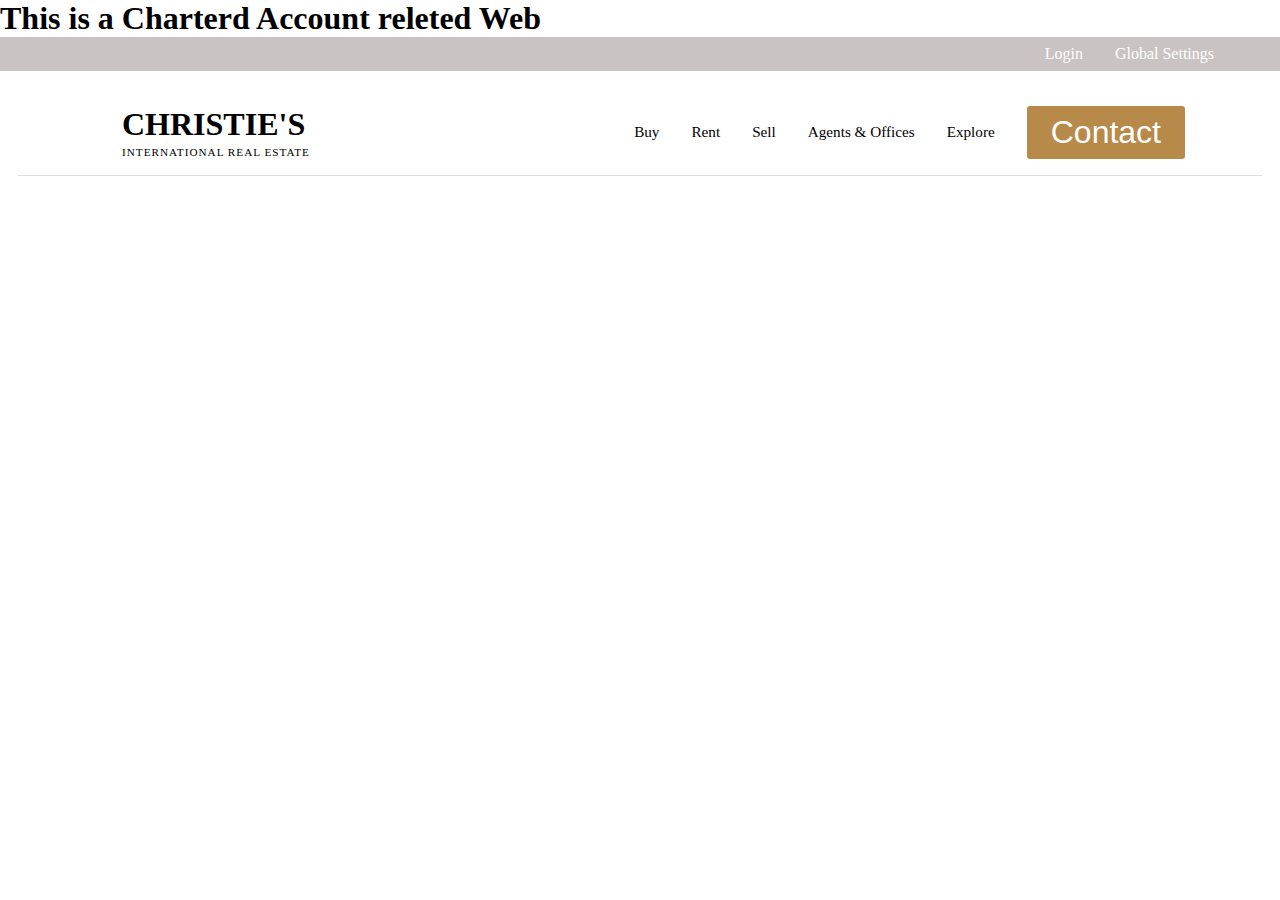
<file: index.html>
<!DOCTYPE html>
<html lang="en">
<head>
    <meta charset="UTF-8">
    <meta name="viewport" content="width=device-width, initial-scale=1.0">
    <title>Document</title>
    <link rel="stylesheet" href="style.css">
</head>
<body>
    <h1>This is a Charterd Account releted Web </h1>
    <header>
        <nav>
           <div class="nav-right">
           <a href="#">Login</a>
           <a href="#">Global Settings</a>
           </div>
        </nav>


        <!-- 2nd Navbar -->

        <div class=second-navbar>
    <div class="logo" tabindex="0">
      CHRISTIE'S
      <span>INTERNATIONAL REAL ESTATE</span>
    </div>

    <ul class="menu" id="menu">
      <li tabindex="0">Buy</li>
      <li tabindex="0">Rent</li>
      <li tabindex="0">Sell</li>
      <li tabindex="0">Agents &amp; Offices</li>
      <li tabindex="0">Explore</li>
      <li><button class="btn-contact" tabindex="0">Contact</button></li>
    </ul>

        </div>
     </header>



     
</body>
</html>
</file>
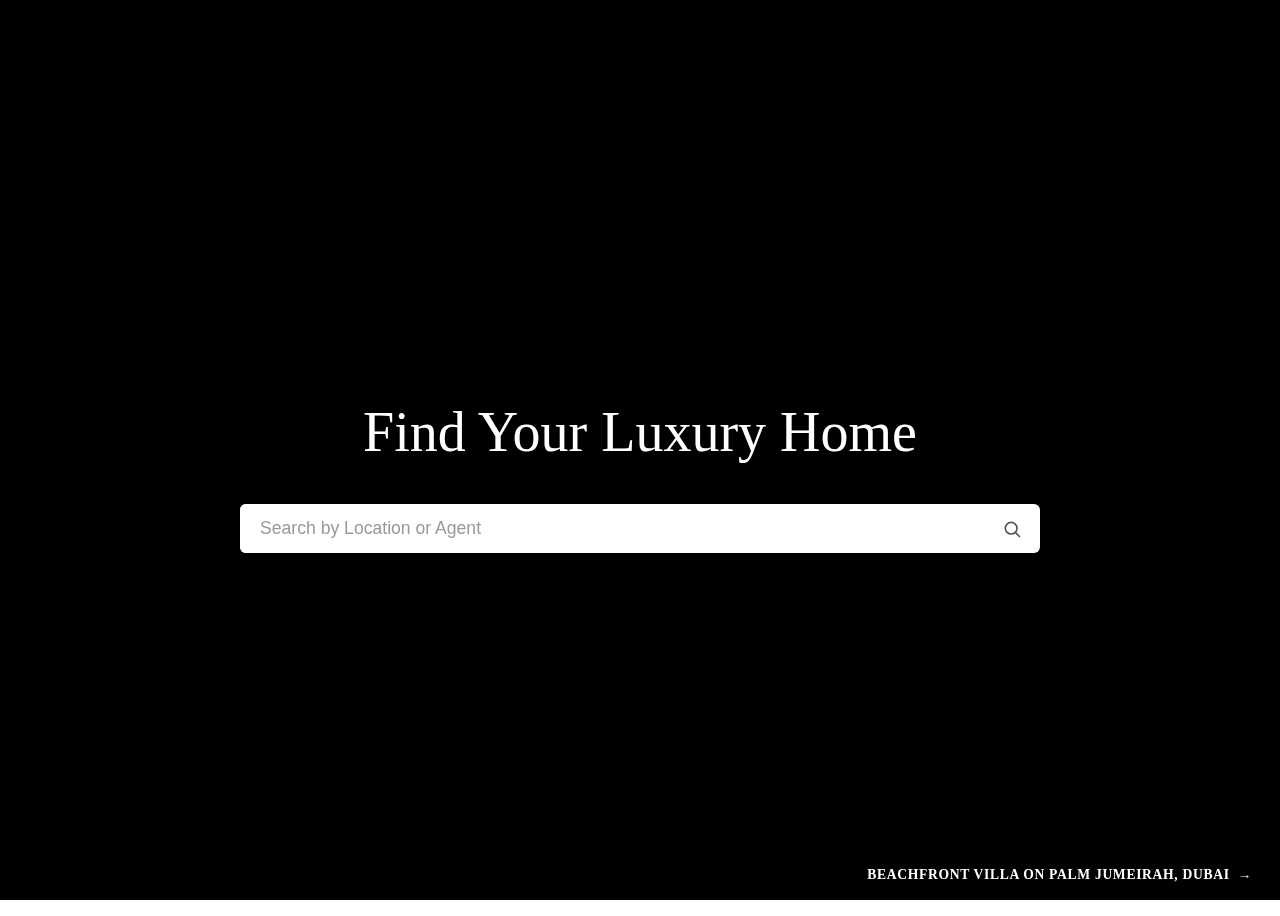
<file: html.html>
<!DOCTYPE html>
<html lang="en">
<head>
  <meta charset="UTF-8" />
  <meta name="viewport" content="width=device-width, initial-scale=1" />
  <title>Luxury Home Finder</title>
  <style>



  

    /* Reset and base */
    .video-bg-container .first-video-h1{
      box-sizing: border-box;
      margin: 0;
      padding: 0;
    }
    .video-bg-container .first-video-h1{
      height: 100%;
      font-family: 'Georgia', serif;
      color: white;
      overflow-x: hidden;
    }
    /* Video Background */
    .video-bg-container {
      position: fixed;
      top: 0; left: 0; right: 0; bottom: 0;
      overflow: hidden;
      z-index: -1;
      background: #000;
    }
    .video-bg-container video {
      width: 100vw;
      height: 100vh;
      object-fit: cover;
      filter: brightness(0.6);
    }

    /* Overlay container for content */
    .content-container {
      position: relative;
      height: 100vh;
      display: flex;
      flex-direction: column;
      justify-content: center;
      align-items: center;
      padding: 0 20px;
      text-align: center;
    }

    /* Title style */
    .first-video-h1 {
        color: white;
      font-size: 3.5rem;
      font-weight: 400;
      text-shadow: 2px 2px 15px rgba(0,0,0,0.8);
      max-width: 90vw;
      margin-bottom: 40px;
    }

    /* Search Bar container */
    .search-wrapper {
      width: 100%;
      max-width: 800px;
      display: flex;
      background: white;
      border-radius: 6px;
      box-shadow: 0 4px 15px rgb(0 0 0 / 0.25);
      overflow: hidden;
    }
    input[type="search"] {
      flex-grow: 1;
      border: none;
      font-size: 1.1rem;
      padding: 14px 20px;
      font-family: 'Arial', sans-serif;
      color: #333;
      outline-offset: 0;
    }
    input[type="search"]::placeholder {
      color: #999;
      font-weight: 400;
    }
    input[type="search"]:focus {
      outline: none;
    }
    .search-btn {
      background: transparent;
      border: none;
      padding: 0 18px;
      cursor: pointer;
      display: flex;
      align-items: center;
      justify-content: center;
      color: #555;
      transition: color 0.3s ease;
    }
    .search-btn:hover {
      color: #000;
    }
    .search-btn svg {
      width: 20px;
      height: 20px;
      stroke: currentColor;
      stroke-width: 2;
      stroke-linecap: round;
      stroke-linejoin: round;
      fill: none;
    }

    /* Bottom right text and arrow */
    .bottom-right-text {
      position: absolute;
      bottom: 25px;
      right: 20px;
      font-size: 0.85rem;
      letter-spacing: 0.05em;
      text-transform: uppercase;
      cursor: pointer;
      display: flex;
      align-items: center;
      color: white;
      user-select: none;
      font-weight: 600;
      text-shadow: 1px 1px 6px rgba(0,0,0,0.7);
      transition: color 0.3s ease;
    }
    .bottom-right-text:hover {
      color: #f0c040;
    }
    /* Arrow after text */
    .bottom-right-text::after {
      content: "→";
      margin-left: 8px;
      font-weight: 900;
      transition: margin-left 0.3s ease;
    }
    .bottom-right-text:hover::after {
      margin-left: 14px;
    }

    /* Responsive text scaling */
    @media (max-width: 768px) {
      h1 {
        font-size: 2.5rem;
        margin-bottom: 30px;
      }
      .search-wrapper {
        max-width: 100%;
      }
      .bottom-right-text {
        font-size: 0.75rem;
        right: 15px;
        bottom: 20px;
      }
    }
    @media (max-width: 480px) {
      h1 {
        font-size: 1.8rem;
        margin-bottom: 20px;
      }
      .search-wrapper input[type="search"] {
        font-size: 1rem;
        padding: 12px 14px;
      }
      .search-btn {
        padding: 0 12px;
      }
    }
  </style>
</head>
<body>

  <div class="video-bg-container" aria-hidden="true">
    <video autoplay muted loop playsinline>
      <source src="https://d6c972o46c2gx.cloudfront.net/250605_CIRE Website_June.mp4" type="video/mp4" />
      Your browser does not support the video tag.
    </video>
  </div>

  <main class="content-container" role="main" aria-label="Luxury home search section">
    <h1 class="first-video-h1">Find Your Luxury Home</h1>
    <form class="search-wrapper" role="search" aria-label="Search by Location or Agent">
      <input type="search" placeholder="Search by Location or Agent" aria-label="Search by Location or Agent" />
      <button type="submit" class="search-btn" aria-label="Search">
        <svg viewBox="0 0 24 24" aria-hidden="true" focusable="false">
          <circle cx="11" cy="11" r="7"></circle>
          <line x1="21" y1="21" x2="16.65" y2="16.65"></line>
        </svg>
      </button>
    </form>
    <div class="bottom-right-text" tabindex="0" role="link" aria-label="Beachfront Villa on Palm Jumeirah, Dubai - learn more or navigate">
      BEACHFRONT VILLA ON PALM JUMEIRAH, DUBAI
    </div>
  </main>

</body>
</html>
</file>
<file: style.css>
* {
      margin: 0;
      padding: 0;
    }


    /* 1st navbar */
    nav {
      background-color: #c9c3c3;
      color: white;
      display: flex;
      align-items: center;
    }

    .nav-right {
      margin-left: auto;
      display: flex;
      margin-right: 50px;

    }

    .nav-right a {
      color: white;
      text-decoration: none;
      padding: 8px 16px;
      border-radius: 4px;
      transition: background-color 0.3s;
    }

    .nav-right a:hover {
      background-color: #555;
    }




/* 2nd navbar */


.second-navbar {
      display: flex;
      align-items: center;
      justify-content: space-between;
      padding: 1rem 2rem;
      border-bottom: 1px solid #ddd;
      background-color: #fff;
      position: relative;
      z-index: 10;
      margin: 2vh;
    }

    /* Logo */
    .logo {
      font-family: serif;
      font-weight: 700;
      font-size: 2rem;
      line-height: 1.2;
      color: #000;
      cursor: pointer;
      user-select: none;
      margin-left: 8vh;
    }

    .logo span {
      display: block;
      font-size: 0.7rem;
      font-weight: 400;
      letter-spacing: 1px;
      margin-top: 0.15rem;
    }

    /* Menu Links Container */
    .menu {
      list-style: none;
      display: flex;
      gap: 2rem;
      align-items: center;
      font-weight: 500;
      font-size: 0.95rem;
      margin-right: 5vh;
    }

    .menu li {
      cursor: pointer;
      white-space: nowrap;
      transition: color 0.25s ease;
    }

    .menu li:hover {
      color: #b88a4a; /* golden highlight */
    }

    /* Contact Button */
    .btn-contact {
      padding: 0.5rem 1.5rem;
      background-color: #b88a4a;
      color: #fff;
      border: none;
      /* font-weight: 600; */
      font-size: 2rem;
      cursor: pointer;
      border-radius: 3px;
      transition: background-color 0.25s ease;
      white-space: nowrap;
    }

    .btn-contact:hover,
    .btn-contact:focus {
      background-color: #a1793e;
      outline: none;
    }


    /* Mobile menu */
    @media (max-width: 768px) {
      .second-navbar{
        padding: 1rem;
      }
      .menu {
        position: absolute;
        top: 100%;
        left: 0;
        right: 0;
        background-color: #fff;
        flex-direction: column;
        align-items: start;
        padding: 1rem 2rem;
        max-height: 0;
        overflow: hidden;
        transition: max-height 0.3s ease;
        box-shadow: 0 4px 8px rgb(0 0 0 / 0.1);
        border-bottom-left-radius: 8px;
        border-bottom-right-radius: 8px;
        font-size: 1rem;
        z-index: 9;
      }

      .menu.open {
        max-height: 300px;
      }

      .menu li {
        width: 100%;
        padding: 0.75rem 0;
        border-bottom: 1px solid #eee;
      }

      .btn-contact {
        width: 100%;
        text-align: center;
        border-radius: 5px;
        padding: 0.75rem 0;
        font-size: 1.1rem;
        font-weight: 700;
      }

      .hamburger {
        display: flex;
      }
    }
</file>
